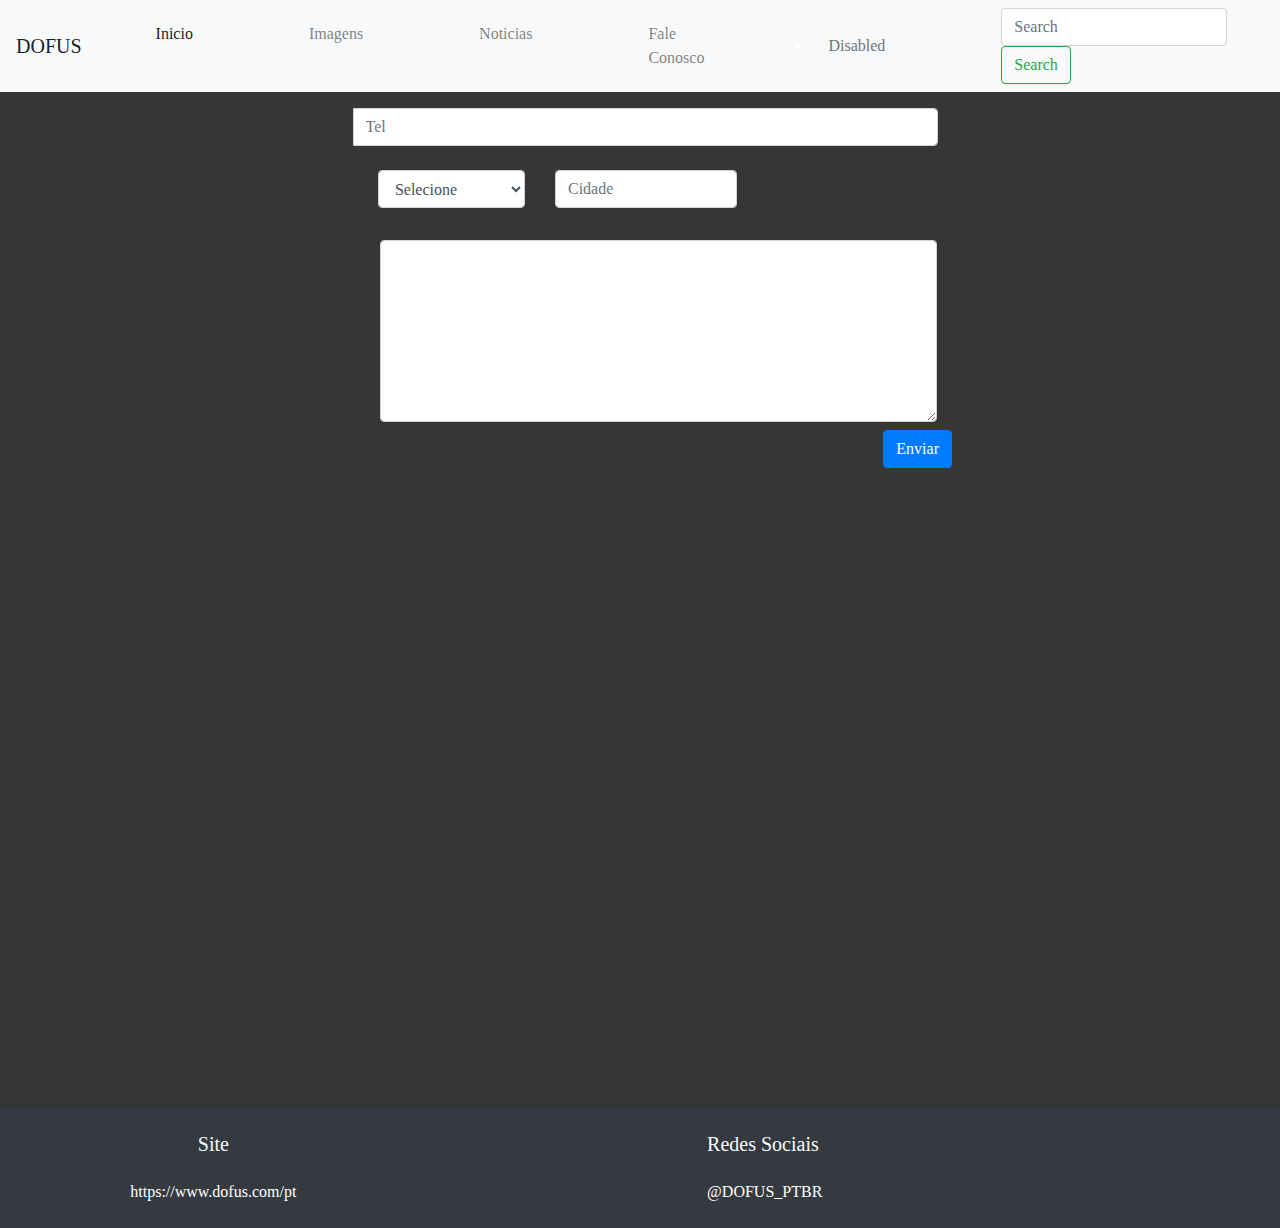
<file: Praticando 3/faleconosco.html>
<!DOCTYPE html>
<!--
To change this license header, choose License Headers in Project Properties.
To change this template file, choose Tools | Templates
and open the template in the editor.
-->
<html>
    <head>
        <title>TODO supply a title</title>
        <meta charset="UTF-8">
        <link rel="stylesheet" href="css/bootstrap.css">
        <link rel="stylesheet" href="css/faleconosco.css">
        <meta name="viewport" content="width=device-width, initial-scale=1.0">
    </head>
    <body>
      <nav class="navbar navbar-expand-lg navbar-light bg-light">
            <a class="navbar-brand" href="index.html">DOFUS</a>
            <button class="navbar-toggler" type="button" data-toggle="collapse" data-target="#navbarSupportedContent" aria-controls="navbarSupportedContent" aria-expanded="false" aria-label="Toggle navigation">
                <span class="navbar-toggler-icon"></span>
            </button>

            <div class="collapse navbar-collapse" id="navbarSupportedContent">
                <ul class="navbar-nav mr-auto">
                    <li class="nav-item active">
                        <a class="nav-link" href="index.html">Inicio <span class="sr-only">(current)</span></a>
                    </li>
                    <li class="nav-item">
                        <a class="nav-link" href="imagens.html">Imagens</a>
                    </li>
					<li class="nav-item">
                        <a class="nav-link" href="noticias.html">Noticias</a>
                    </li>
                    <li class="nav-item">
                        <a class="nav-link" href="faleconosco.html">Fale Conosco</a>
							</li>
						
                        </div>
                   
                    <li class="nav-item">
                        <a class="nav-link disabled">Disabled</a>
                    </li>
                </ul>
                <form class="form-inline my-2 my-lg-0">
                    <input class="form-control mr-sm-2" type="search" placeholder="Search" aria-label="Search">
                    <button class="btn btn-outline-success my-2 my-sm-0" type="submit">Search</button>
                </form>

            </div>





        </nav>
        

            <div class="row">
                <div class="col-3">

                </div>
                <div class="col-6">
                    <div class="col-auto">
                        <label class="sr-only"   for="inlineFormInputGroup">Tel</label><p>
                        <div class="input-group mb-2">
                            <label class="icone3">
                                <i class="fas fa-phone"></i>
                            </label>
                            <input type="text" id="txtDddTelefone" class="form-control" id="inlineFormInputGroup" placeholder="Tel">
                        </div>
                    </div>

                </div>
                <div class="col-6">

                </div>
            </div>

            <div class="row">
                <div class="col-3">

                </div>
                <div class="col-6">
                    <div class="col-auto">
                        <label class="sr-only" for="inlineFormInputGroup">UF</label><p>
                        <div class="input-group mb-2">

                            <div class="row">

                                <div class="col-1"> <i class="fas fa-map-marker-alt"></i></div>
                                <div class="col-5">
                                    <select class="form-control">
                                        <option>Selecione</option>
                                        <option>ES</option>
                                        <option>SP</option>
                                        <option>RJ</option>
                                        <option>MG</option>
                                        <option>PB</option>
                                        <option>AM</option>
                                        <option>SC</option>
                                    </select>
                                </div>
                                <div class="col-6">
                                    <input type="text" class="form-control" id="inlineFormInputGroup" placeholder="Cidade">
                                </div>
                            </div>
                        </div>
                    </div>
                </div>
                <div class="col-6">
                </div>
            </div>
            <br>
            <div class="row">
                <div class="col-3">

                </div>
                <div class="col-6">
                    <div class="col-auto">
                        <label class="sr-only" for="inlineFormInputGroup"></label>
                        <div class="input-group mb-2">

                            <div class="row ">

                                <div style="padding-right: 0;" class="col-1"> </div>
                                <div style="padding-left: 0;" class="col-11">

                                    <textarea class="form-control" rows="7" cols="130">                               
                                    </textarea>

                                </div>

                            </div>

                        </div>
                    </div>

                </div>
                <div class="col-3">

                </div>
            </div>


            <div class="row">
                <div class="col-8">
                </div>
                <div class="col-3" >
                    
                    <button id="btn" class="btn btn-primary" type="submit">Enviar</button>
                </div>
            </div>
            
            <!--Aqui é o roda pé e as informaçoes do roda pé-->
        <div class="row" style="margin-top: 50%;">

            <div class="col-12">
                <footer class="bg-dark text-light">
                    <div class="container-fluid py-3">
                        <div class="row">
                            <div class="col-12">
                                <div class="row">

                                    <div class="col-4">
                                        <ul class="nav flex-column text-center">
                                            <li class="nav-link"><h5>Site</h5></li>
                                            <li class="nav-link"><a href="#">https://www.dofus.com/pt</a></li>

                                        </ul>
                                    </div>
                                    <div class="col-4">
                                        <ul class="nav flex-column float-right">
                                            <li class="nav-link"><h5>Redes Sociais</h5></li>
                                            <li class="nav-link">

                                                <a href="#">@DOFUS_PTBR
                                                </a></li>
                                            
                                        </ul>
                                    </div>
                                </div>
                            </div>
                        </div>
                    </div>


                    <!--finalização do roda pé com o ano atual -->
                    <div class="text-center"  >
                       
                    </div>
                </footer>
            </div>
        </div>
        <script type="text/javascript" src="js/jquery.js"></script>
        <script type="text/javascript" src="js/bootstrap.js"></script>
        <script type="text/javascript" src="js/jquery.mask.js"></script>
    </body>
</html>
</file>
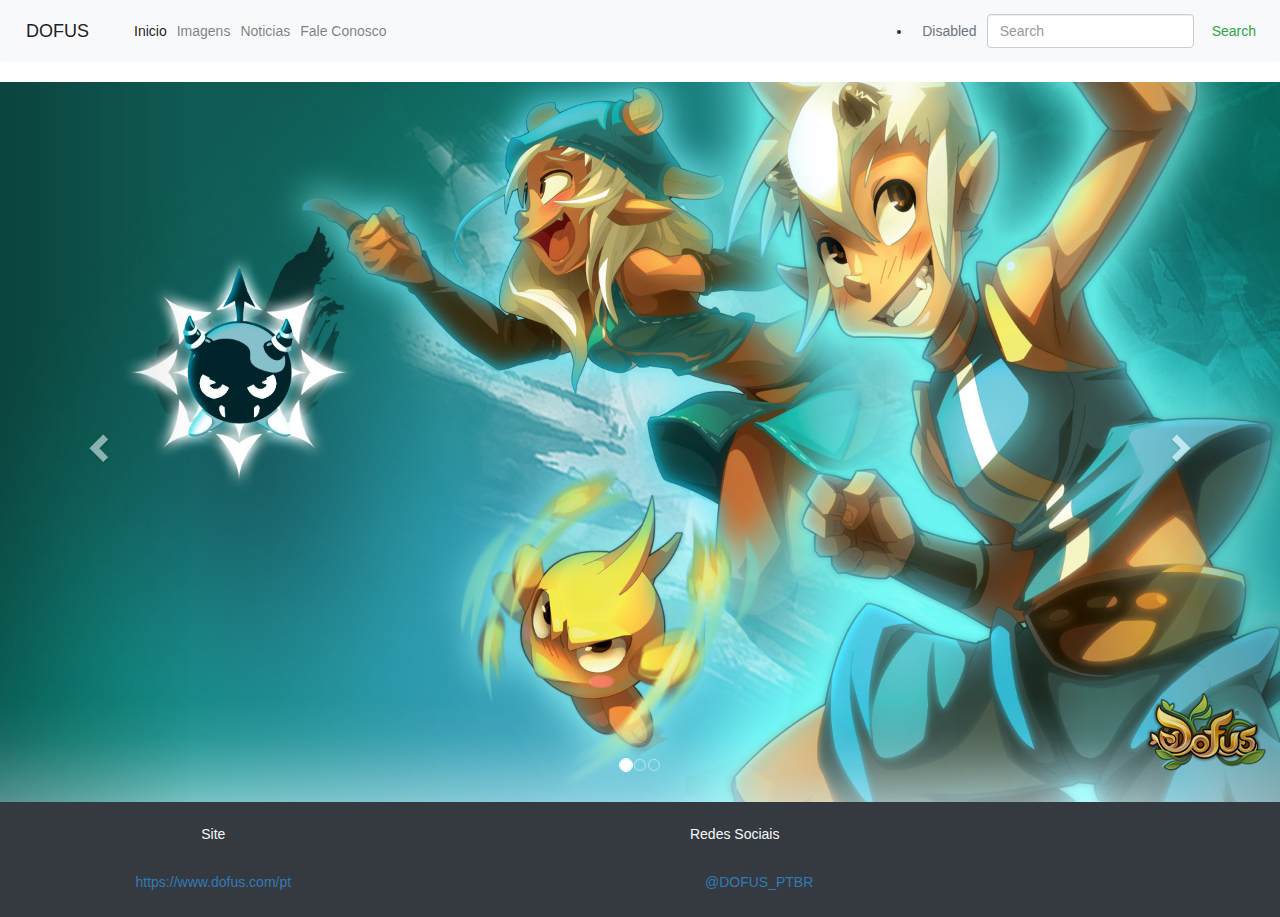
<file: Praticando 3/imagens.html>
<!DOCTYPE html>
<!--
To change this license header, choose License Headers in Project Properties.
To change this template file, choose Tools | Templates
and open the template in the editor.
-->
<html>
    <head>
        <title>Home</title>
        <meta charset="UTF-8">
        <meta name="viewport" content="width=device-width, initial-scale=1.0">
        <!-- Required meta tags -->
        <meta charset="utf-8">
        <meta name="viewport" content="width=device-width, initial-scale=1, shrink-to-fit=no">

        <!-- Bootstrap CSS -->
         <link rel="stylesheet" href="css/estiloindex.css">
        <link rel="stylesheet" href="css/bootstrap.css">
        <link rel="stylesheet" href="https://maxcdn.bootstrapcdn.com/bootstrap/3.4.1/css/bootstrap.min.css">
  <script src="https://ajax.googleapis.com/ajax/libs/jquery/3.6.0/jquery.min.js"></script>
  <script src="https://maxcdn.bootstrapcdn.com/bootstrap/3.4.1/js/bootstrap.min.js"></script>

    </head>
    <body>
        <nav class="navbar navbar-expand-lg navbar-light bg-light">
            <a class="navbar-brand" href="index.html">DOFUS</a>
            <button class="navbar-toggler" type="button" data-toggle="collapse" data-target="#navbarSupportedContent" aria-controls="navbarSupportedContent" aria-expanded="false" aria-label="Toggle navigation">
                <span class="navbar-toggler-icon"></span>
            </button>

            <div class="collapse navbar-collapse" id="navbarSupportedContent">
                <ul class="navbar-nav mr-auto">
                    <li class="nav-item active">
                        <a class="nav-link" href="index.html">Inicio <span class="sr-only">(current)</span></a>
                    </li>
                    <li class="nav-item">
                        <a class="nav-link" href="imagens.html">Imagens</a>
                    </li>
					<li class="nav-item">
                        <a class="nav-link" href="noticias.html">Noticias</a>
                    </li>
                    <li class="nav-item">
                        <a class="nav-link" href="faleconosco.html">Fale Conosco</a>
							</li>
						
                        </div>
                   
                    <li class="nav-item">
                        <a class="nav-link disabled">Disabled</a>
                    </li>
                </ul>
                <form class="form-inline my-2 my-lg-0">
                    <input class="form-control mr-sm-2" type="search" placeholder="Search" aria-label="Search">
                    <button class="btn btn-outline-success my-2 my-sm-0" type="submit">Search</button>
                </form>

            </div>





        </nav>
        
        <div id="myCarousel" class="carousel slide" data-ride="carousel">
            <!-- Indicators -->
            <ol class="carousel-indicators">
                <li data-target="#myCarousel" data-slide-to="0" class="active"></li>
                <li data-target="#myCarousel" data-slide-to="1"></li>
                <li data-target="#myCarousel" data-slide-to="2"></li>
            </ol>

            <!-- Wrapper for slides -->
            <div class="carousel-inner">
                <div class="item active">
                    <img src="img/osamodas.jpg" alt="Osamodas">
                </div>

                <div class="item">
                    <img src="img/enutrof.jpg" alt="Enutrof">
                </div>

                <div class="item">
                    <img src="img/ecaflip.jpg" alt="Ecaflip">
                </div>
            </div>

            <!-- Left and right controls -->
            <a class="left carousel-control" href="#myCarousel" data-slide="prev">
                <span class="glyphicon glyphicon-chevron-left"></span>
                <span class="sr-only">Previous</span>
            </a>
            <a class="right carousel-control" href="#myCarousel" data-slide="next">
                <span class="glyphicon glyphicon-chevron-right"></span>
                <span class="sr-only">Next</span>
            </a>
        </div>
        
        <div class="row" >

            <div class="col-12">
                <footer class="bg-dark text-light">
                    <div class="container-fluid py-3">
                        <div class="row">
                            <div class="col-12">
                                <div class="row">

                                    <div class="col-4">
                                        <ul class="nav flex-column text-center">
                                            <li class="nav-link"><h5>Site</h5></li>
                                            <li class="nav-link"><a href="https://www.dofus.com/pt">https://www.dofus.com/pt</a></li>

                                        </ul>
                                    </div>
                                    <div class="col-4">
                                        <ul class="nav flex-column float-right">
                                            <li class="nav-link"><h5>Redes Sociais</h5></li>
                                            <li class="nav-link">

                                                <a href="https://twitter.com/DOFUS_PTBR?ref_src=twsrc%5Egoogle%7Ctwcamp%5Eserp%7Ctwgr%5Eauthor">@DOFUS_PTBR
                                                </a></li>
                                            
                                        </ul>
                                    </div>
                                </div>
                            </div>
                        </div>
                    </div>


                    <!--finalização do roda pé com o ano atual -->
                    <div class="text-center"  >
                       
                    </div>
                </footer>
            </div>
        </div>



        <script type="text/javascript" src="js/jquery.js"></script>
        <script type="text/javascript" src="js/bootstrap.js"></script>
        <script type="text/javascript" src="js/jquery.mask.js"></script>
    </body>
</html>
</file>
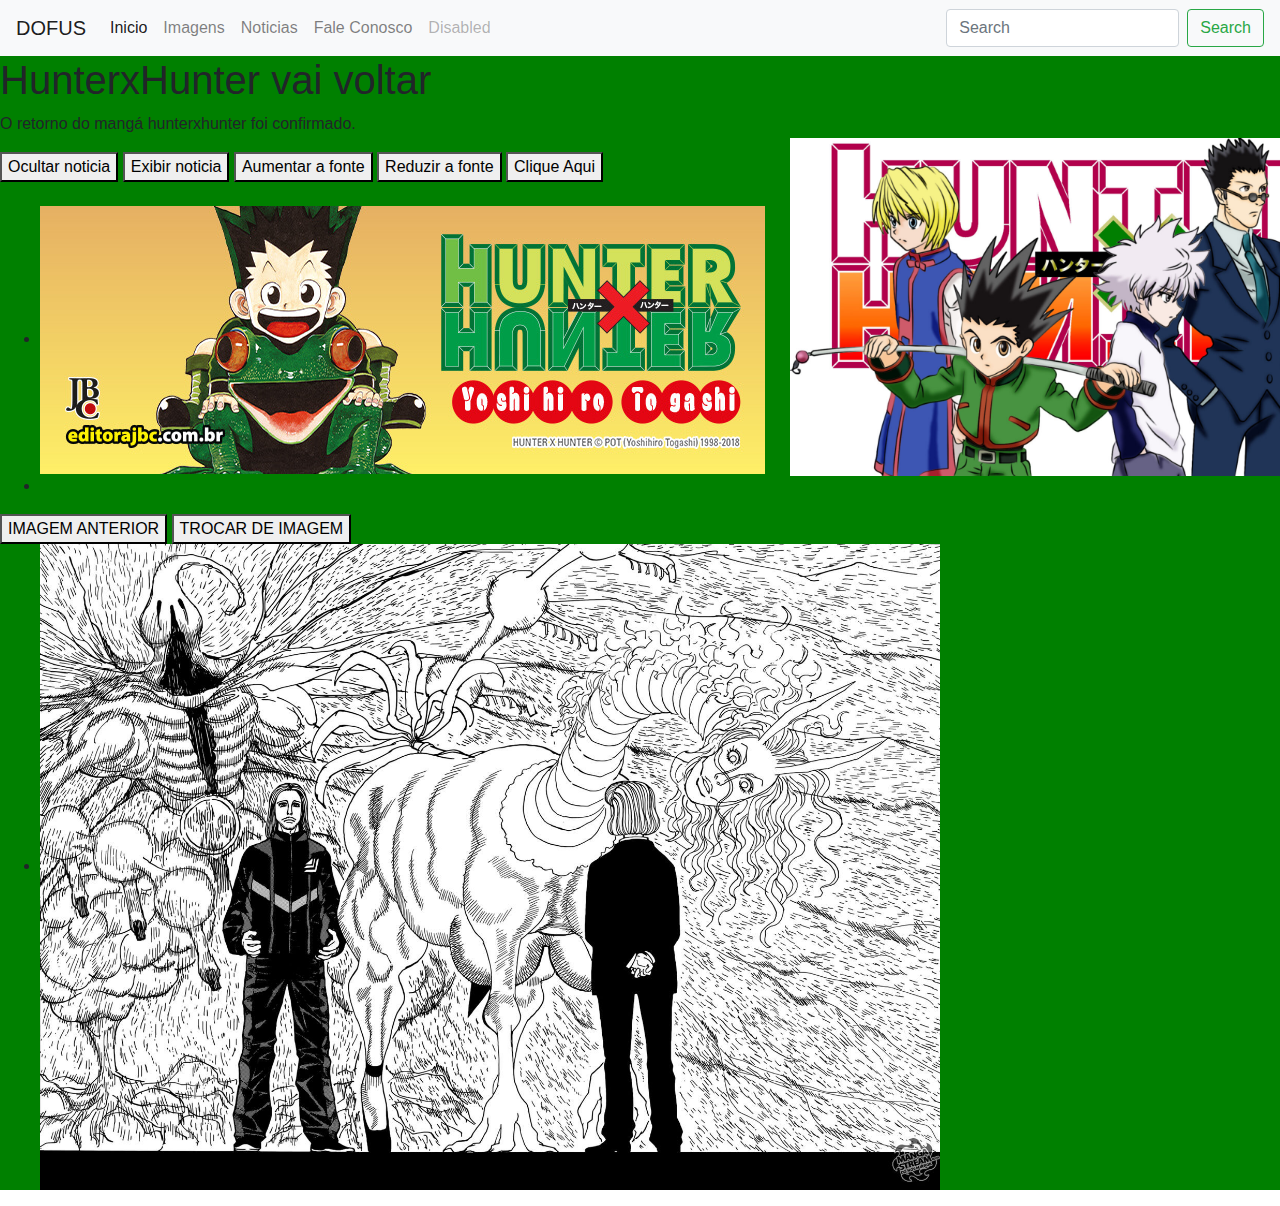
<file: Praticando 3/noticias.html>
<!doctype html>
<html>
<head>
	<link rel="stylesheet" href="css/bootstrap.css">
        <link rel="stylesheet" href="css/estiloindex.css">
<meta charset="utf-8">
	<script src="meujavascript.js"></script>
<title>noticias</title>
</head>

<body>
	<div class="inteiro">
	 <nav class="navbar navbar-expand-lg navbar-light bg-light">
            <a class="navbar-brand" href="index.html">DOFUS</a>
            <button class="navbar-toggler" type="button" data-toggle="collapse" data-target="#navbarSupportedContent" aria-controls="navbarSupportedContent" aria-expanded="false" aria-label="Toggle navigation">
                <span class="navbar-toggler-icon"></span>
            </button>

            <div class="collapse navbar-collapse" id="navbarSupportedContent">
                <ul class="navbar-nav mr-auto">
                    <li class="nav-item active">
                        <a class="nav-link" href="index.html">Inicio <span class="sr-only">(current)</span></a>
                    </li>
                    <li class="nav-item">
                        <a class="nav-link" href="imagens.html">Imagens</a>
                    </li>
					<li class="nav-item">
                        <a class="nav-link" href="noticias.html">Noticias</a>
                    </li>
                    <li class="nav-item">
                        <a class="nav-link" href="faleconosco.html">Fale Conosco</a>
							</li>
						
                   
                    <li class="nav-item">
                        <a class="nav-link disabled">Disabled</a>
                    </li>
                </ul>
                <form class="form-inline my-2 my-lg-0">
                    <input class="form-control mr-sm-2" type="search" placeholder="Search" aria-label="Search">
                    <button class="btn btn-outline-success my-2 my-sm-0" type="submit">Search</button>
                </form>

            </div>





        </nav>
	<div class="noticiaprincipal">
		<h1>HunterxHunter vai voltar</h1>
		<p id="demo">O retorno do mangá hunterxhunter foi confirmado. </p>
		<button type="button" onClick='ocultar()'>Ocultar noticia</button>
		<button type="button" onClick='exibir()'>Exibir noticia</button>
		<button type="button" onClick='alterar()'>Aumentar a fonte</button>
		<button type="button" onClick='resetar()'>Reduzir a fonte</button>
		<button type="button" onClick='trocatexto()'>Clique Aqui</button>
		
		</div>
		</br>
	
	<div class="imagemnoticia">
		<ul>
		<li><img src="img/hunter.jpg" class="imagemhunter"></li>
		<li><img src="img/hunter4.jpg" class="imagemhunter2"></li>
		
			</ul>
			</div>
	<div class="trocadeimagem">
		<button type="button" onClick='trocar()'>IMAGEM ANTERIOR</button>
	<button type="button" onClick='voltar()'>TROCAR DE IMAGEM</button>
	
	</div>
	<div>
		<ul>
	<li><img src="img/hunter2.jpg" id="myImagem"></li>
			
			</ul>
	</div>
	
	
	
	
	
	
	
	</div>





        
</body>
</html>
</file>
<file: Praticando 3/css/faleconosco.css>
/*
To change this license header, choose License Headers in Project Properties.
To change this template file, choose Tools | Templates
and open the template in the editor.
*/
/* 
    Created on : 19/04/2022, 20:49:32
    Author     : eduee
*/
body{
    font-family: "sans-serif";

    background-color:#363636;
    color:white;
}
a{
    text-decoration: none;
    color: white;
}
a.nav-link{
    margin-right: 100px;

}
.navbar-brand{
    padding-right:  50px;
}
.img{
    padding-right: 10px;


}
.imgfundo{
    position: absolute;
    width: 100%;
    display: block;
    z-index: 0;
}
img.C{
    position: absolute;
    margin-left: 690px;
    opacity: 80%; 
    margin-top: 120px;
    width: 300px;
    display: block;
    z-index: 0;
}
img.D{
    position: absolute;
    opacity: 70%; 
    width: 450px;
    margin-top: 100px;
    margin-left:  918px;
    display: block;
    z-index: 0;

}
img.E{
    position: absolute;
    width: 100%;
    display: block;
    z-index: 0;

}

.texto {
    position: absolute;
    font-weight: bold;
    color:#333;
    text-align: center;
    font-family: "time new romam";
    font-size: 23px;
    margin-top: 228px;
    margin-left:  935px;
    line-height: 30px;
    width:350px;
    word-wrap: break-word;
}
h2.fc {
    margin-top:100px; 
    color: white;
    font-family: "time new romam";
}
.table{
    background-color:	#808080; 
}
.h2In{
    color: white; 
    font-family: "time new romam";
}
.p{
    color: white; 
    font-family: "time new romam";

    word-wrap: break-word;
    width:540px;
    text-align: center; 
    padding-left:  120px;
}


.icones{
    font-size:20px;
    margin-right: 10px;
}
.icone2{
    font-size:20px;
    margin-right: 10px;
}
.icone3{
    font-size:20px;
    margin-right: 10px;
}
.sr-only{
    font-size:20px;
    width:50px;
    margin-right: 10px;

}
.icone6{
    width:50px;
    height:80px;
    margin-right: 10px;

}

#btn{
    margin-left:10px; 
}
</file>
<file: Praticando 3/css/estiloindex.css>
/*
To change this license header, choose License Headers in Project Properties.
To change this template file, choose Tools | Templates
and open the template in the editor.
*/
/* 
    Created on : 02/05/2022, 09:58:52
    Author     : sala305b
*/

.Dofus{
                background-image: url("../img/dofus.jpg.jpg");
                background-color: #cccccc;
                position: absolute;
               
                width: 100%;
            }


.noticiaprincipal{
	background-color: green;
/*
	background-image: url("../img/hunter.jpg");
	position: absolute;
	width: 100%;
	height: 100%;
	background-repeat: no-repeat;
*/
}
.imagemnoticia{
	
	background-color: green;
}
.inteiro{
	background-color: green;
}

#myImagem{
	width: 900px;
	height: 100%;
}
.imagemhunter2{
	width: 600px;
	margin-left: 750px;
	margin-top: -360px;
}
#hunter5{
	margin-left: 1000px;
	margin-top: -1000px;
}
</file>
